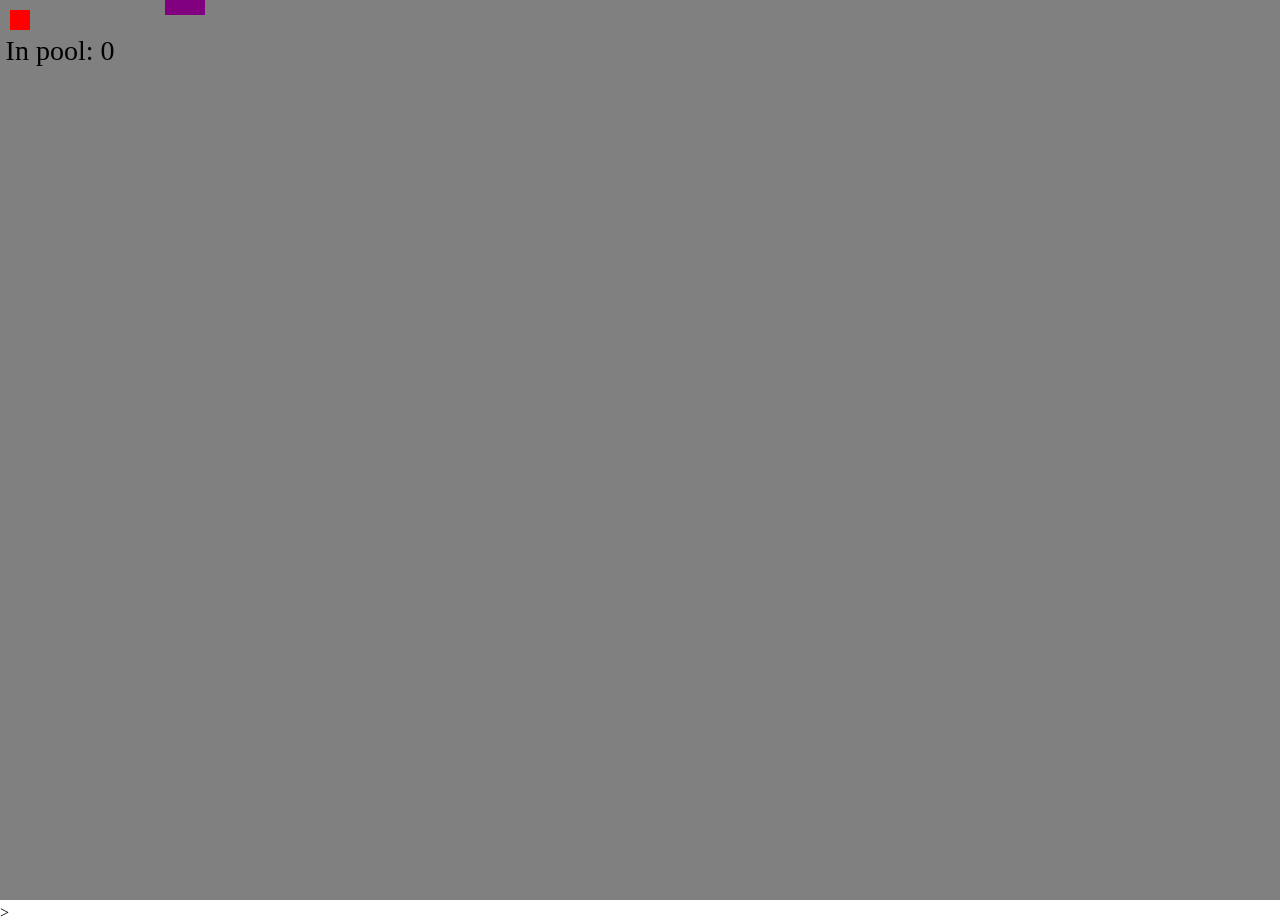
<file: Day 01/games/objectpoolingtesting/index.html>
<!doctype html> <!-- Tells the browser we are using html 5-->
<html> <!-- Start the html document-->

<head> <!-- Provide the header (meta) Information-->
    <title>Game</title> <!-- The title of the html page, as shown in the tab by the browser-->

    <!-- Cascading Style Sheets that define how to render elements in our page-->
    <style>
        /* Remove the margins and make sure we never show the scrollbars */
        * {
            margin: 0;
            overflow: hidden;
        }
    </style>
</head>

<body> <!-- The main content in our browser window-->
    <canvas id="canv"> <!-- The canvas where we will draw our game -->

    </canvas>

    <!-- Include external js files, similar to Python import statements-->
        <script src = "../../engine/Component.js"></script>
        <script src = "../../engine/Engine.js"></script>
        <script src = "../../engine/GameObject.js"></script>
        <script src = "../../engine/Input.js"></script>
        <script src = "../../engine/Scene.js"></script>
        <script src = "../../engine/SceneManager.js"></script>
        <script src = "../../engine/Time.js"></script>
        <script src = "../../engine/Vector2.js"></script>
        <script src = "../../engine/RectGameObject.js"></script>
        <script src = "../../engine/Collisions.js"></script>

        <script src = "../../engine/components/Camera.js"></script>
        <script src = "../../engine/components/Collider.js"></script>
        <script src = "../../engine/components/Polygon.js"></script>
        <script src = "../../engine/components/TextLabel.js"></script>
        <script src = "../../engine/components/Transform.js"></script>
        <script src = "../../engine/components/RectTransform.js"></script>
        <script src="../../engine/components/RigidBody.js"></script>
    
    <!-- FROM THE UTILS FOLDER -->>
     <script src="./utils/ObjectPooling.js"></script>

    <!-- Game-Specific Components -->
    <script src="components/squareObjectController.js"></script>
    <script src="components/viewPoolController.js"></script>
    <script src="components/poolTrackerController.js"></script>
    <script src="components/clickCreateController.js"></script>

    <!-- Game-specific Game Objects -->
    <script src="gameObjects/viewPoolLight.js"></script>
    <script src="gameObjects/inputControllerGameObject.js"></script>
    <script src="gameObjects/outPoolTrackerGameObject.js"></script>
    <script src="gameObjects/inPoolTrackerGameObject.js"></script>
    <script src="gameObjects/squareGameObject.js"></script>

    <!-- Game-specific Scenes -->
    <script src="scenes/GenericLevel.js"></script>

    <script src="./Assets.js"></script>
    <script src="./Globals.js"></script>
    <script src="./Settings.js"></script>


    <!-- Our custom code for our game. In the future, all this code will be in individual js files-->
    <script>
        //Start the game engine
        //Every game we make will need to call this function.
        Engine.start(GenericLevel, Settings)

    </script>
</body>

</html>
</file>
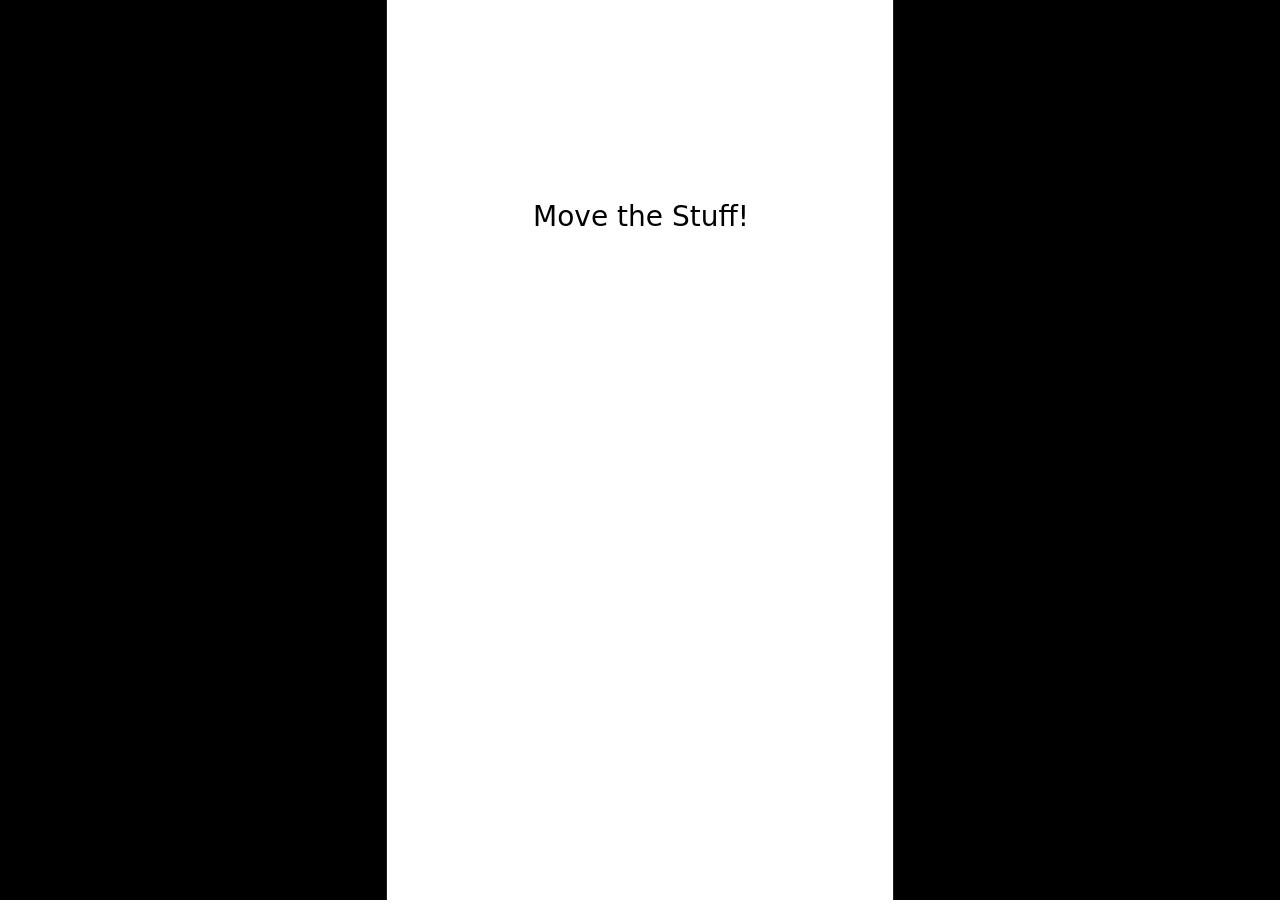
<file: Day 01/games/top-down/index.html>
<!doctype html> <!-- Tells the browser we are using html 5-->
<html> <!-- Start the html document-->

<head> <!-- Provide the header (meta) Information-->
    <title>Physic Testing Game from Class</title> <!-- The title of the html page, as shown in the tab by the browser-->

    <!-- Cascading Style Sheets that define how to render elements in our page-->
    <style>
        /* Remove the margins and make sure we never show the scrollbars */
        * {
            margin: 0;
            overflow: hidden;
        }
    </style>
</head>

<body> <!-- The main content in our browser window-->
    <canvas id="canv"> <!-- The canvas where we will draw our game -->

    </canvas>

    <!-- Include external js files, similar to Python import statements-->
    <script src="../../engine/Vector2.js"></script>
    <script src="../../engine/Input.js"></script>
    <script src="../../engine/Engine.js"></script>
    <script src="../../engine/Component.js"></script>
    <script src="../../engine/GameObject.js"></script>
    <script src="../../engine/Scene.js"></script>
    <script src="../../engine/SceneManager.js"></script>
    <script src="../../engine/Collisions.js"></script>
    <script src="../../engine/RectGameObject.js"></script>

    <script src="../../engine/Time.js"></script>

    <script src="../../engine/components/Transform.js"></script>
    <script src="../../engine/components/Polygon.js"></script>
    <script src="../../engine/components/TextLabel.js"></script>
    <script src="../../engine/components/Camera.js"></script>
    <script src="../../engine/components/MultiLineTextLabel.js"></script>
    <script src="../../engine/components/Collider.js"></script>
    <script src="../../engine/components/RigidBody.js"></script>
    <script src="../../engine/components/RectTransform.js"></script>


    <!-- Game-Specific Components -->
    <script src="components/ClosingSceneController.js"></script>
    <script src="components/OpeningSceneController.js"></script>
    <script src="./components/SquareController.js"></script>

    <!-- Game-specific Game Objects -->
    <script src="gameObjects/UIButton.js"></script>
    <script src="./gameObjects/BoxGameObject.js"></script>
    <script src="./gameObjects/SquareGameObject.js"></script>

    <!-- Game-specific Scenes -->
    <script src="scenes/ClosingScene.js"></script>
    <script src="scenes/OpeningScene.js"></script>
    <script src="./scenes/MainScene.js"></script>

    <script src="./Assets.js"></script>
    <script src="./Globals.js"></script>
    <script src="./Settings.js"></script>


    <!-- Our custom code for our game. In the future, all this code will be in individual js files-->
    <script>
        //Start the game engine
        //Every game we make will need to call this function.
        Engine.start(OpeningScene, Settings)

    </script>
</body>

</html>
</file>
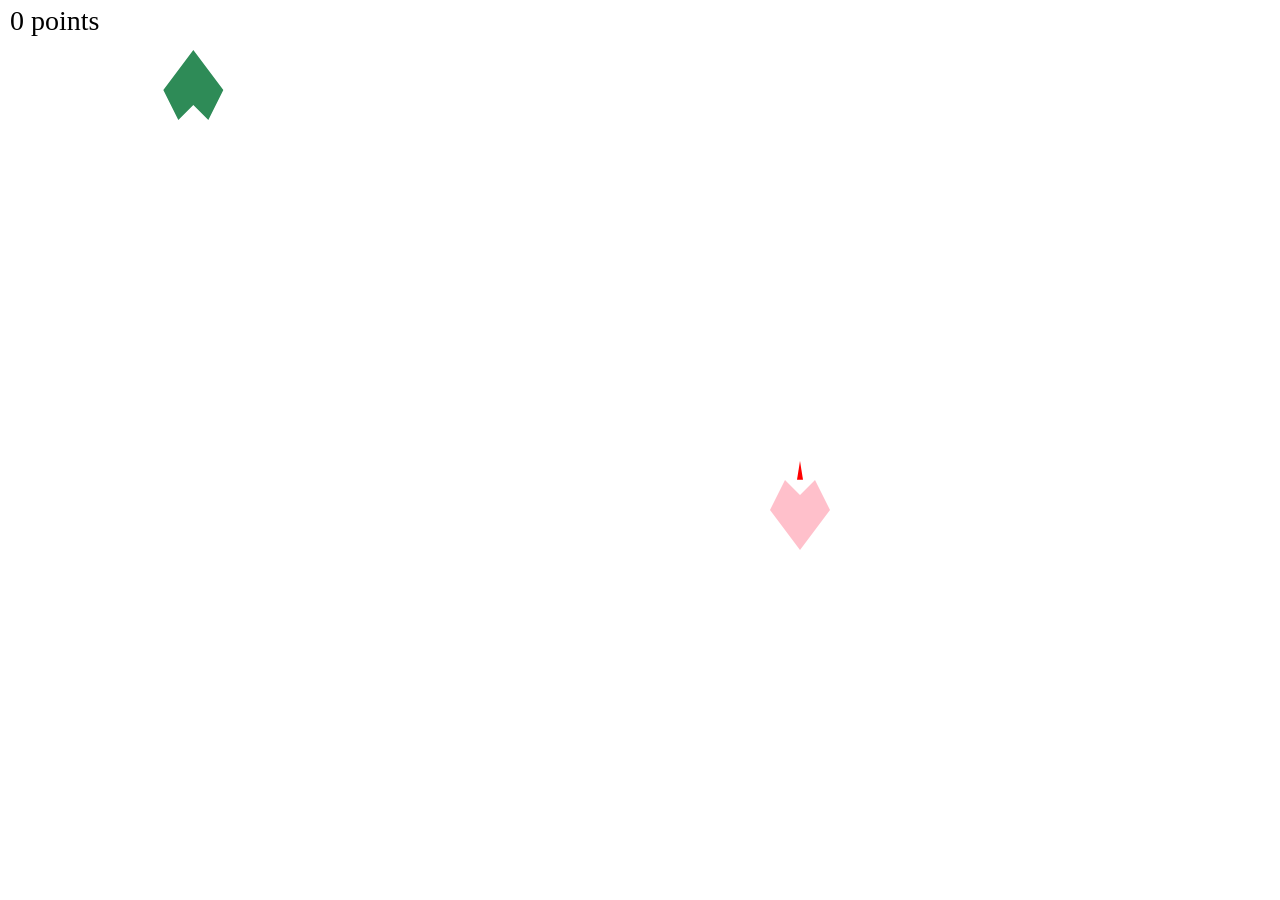
<file: Day 01/class/games_plural/space-shooter.html>
<html>
    <head>
        <title>Game Loop</title>
        <style>
            *{
                margin: 0;
                overflow: hidden;
            }
        </style>
    </head>
    <body>
        <canvas id="canv">

        </canvas>

        <script src = "../engine/Vector2.js"></script>
        <script src = "../engine/Engine.js"></script>
        <script src = "../engine/Input.js"></script>
        <script src = "../engine/Component.js"></script>
        <script src = "../engine/GameObject.js"></script>
        <script src = "../engine/Scene.js"></script>
        <script src = "../engine/Time.js"></script>

        <script src = "../engine/components/Transform.js"></script>
        <script src = "../engine/components/Polygon.js"></script>
        <script src = "../engine/components/TextLabel.js"></script>

        <script src = "./scenes/MainScene.js"></script>

        <script src = "./components/UpdateComponent.js"></script>
        <script src = "./components/LaserController.js"></script>
        <script src = "./components/EnemyController.js"></script>
        <script src = "./components/Health.js"></script>
        
        <script src = "./gameObjects/LaserGameObject.js"></script>
        <script src = "./gameObjects/MainGameObject.js"></script>
        <script src = "./gameObjects/EnemyGameObject.js"></script>
        <script src = "./gameObjects/PointsGameObject.js"></script>

        <script src = "Assets.js"></script>

        <script>

            Engine.currentScene = new MainScene()
            Engine.start()
            
        </script>
    </body>
</html>
</file>
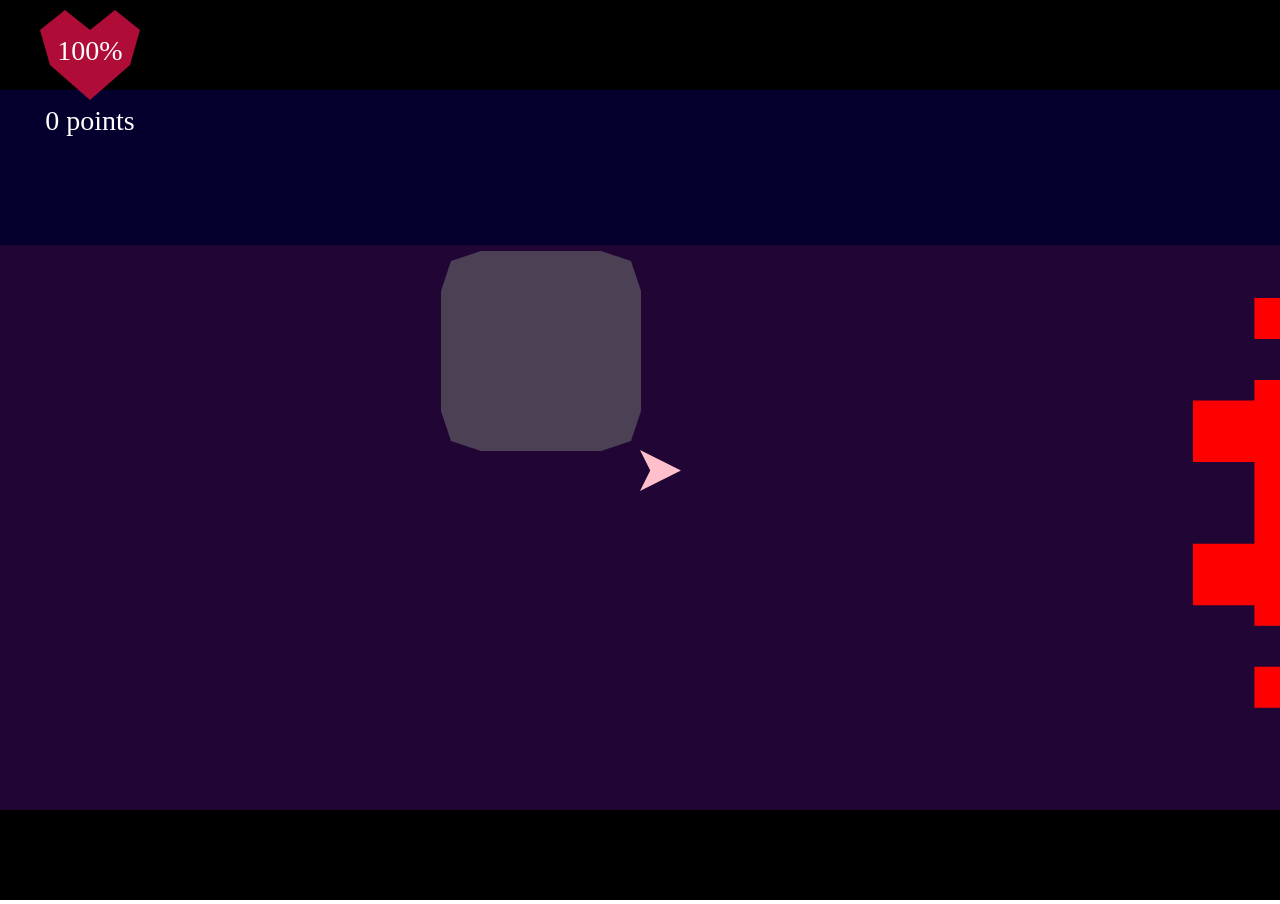
<file: Day 01/games/second home project/alien-boss-battle.html>
<!DOCTYPE html>
<html lang="en">

<head>
    <title>Alien Boss Battle Game Loop</title>
    <style>
        *{
            margin: 0;
            overflow: hidden;
        }
    </style>
</head>

<body>
    <canvas id="canv">

    </canvas>

    <script src="../../engine/Vector2.js"></script>
    <script src="../../engine/Input.js"></script>
    <script src="../../engine/Engine.js"></script>
    <script src="../../engine/Component.js"></script>
    <script src="../../engine/GameObject.js"></script>
    <script src="../../engine/Scene.js"></script>
    <script src="../../engine/SceneManager.js"></script>
    <script src="../../engine/Collisions.js"></script>
    <script src="../../engine/RectGameObject.js"></script>

    <script src="../../engine/Time.js"></script>

    <script src="../../engine/components/Transform.js"></script>
    <script src="../../engine/components/Polygon.js"></script>
    <script src="../../engine/components/TextLabel.js"></script>
    <script src="../../engine/components/Camera.js"></script>
    <script src="../../engine/components/MultiLineTextLabel.js"></script>
    <script src="../../engine/components/Collider.js"></script>
    <script src="../../engine/components/RigidBody.js"></script>
    <script src="../../engine/components/RectTransform.js"></script>

        <script src = "./utils/ObjectPooler.js"></script>

        <script src = "./scenes/GenericLevel.js"></script>

        <script src = "./components/EnemyLaserController.js"></script>
        <script src = "./components/EnemyController.js"></script>
        <script src = "./components/Health.js"></script>
        <script src = "./components/UpdateComponent.js"></script>
        <script src = "./components/PauseMenuController.js"></script>
        <script src = "./components/PointsController.js"></script>
        <script src = "./components/PlayerHealthPercentageController.js"></script>
        <script src = "./components/PowerUpSlotController.js"></script>
        <script src = "./components/LaserController.js"></script>
        <script src = "./components/BossController.js"></script>
        <script src = "./components/BossHealthBarController.js"></script>
        
        <script src = "./gameObjects/BossGameObject.js"></script>
        <script src = "./gameObjects/BossHealthBarGameObject.js"></script>
        <script src = "./gameObjects/EnemyShipGameObject.js"></script>
        <script src = "./gameObjects/GameAreaGameObject.js"></script>
        <script src = "./gameObjects/LaserGameObject.js"></script>
        <script src = "./gameObjects/MainGameObject.js"></script>
        <script src = "./gameObjects/PauseMenuGameObject.js"></script>
        <script src = "./gameObjects/PlayerHealthGameObject.js"></script>
        <script src = "./gameObjects/PlayerHeartGameObject.js"></script>
        <script src = "./gameObjects/PointsGameObject.js"></script>
        <script src = "./gameObjects/PowerUpSlotGameObject.js"></script>

        <script src = "./Globals.js"></script>
        <script src = "./Assets.js"></script>
        <script src = "./Settings.js"></script>

        <script>

            Engine.start(GenericLevel, Settings)
            
        </script>
<script src="gameObjects/PowerUpGameObject.js"></script>
<script src="components/PowerUpController.js"></script>
</body>
</html>
</file>
